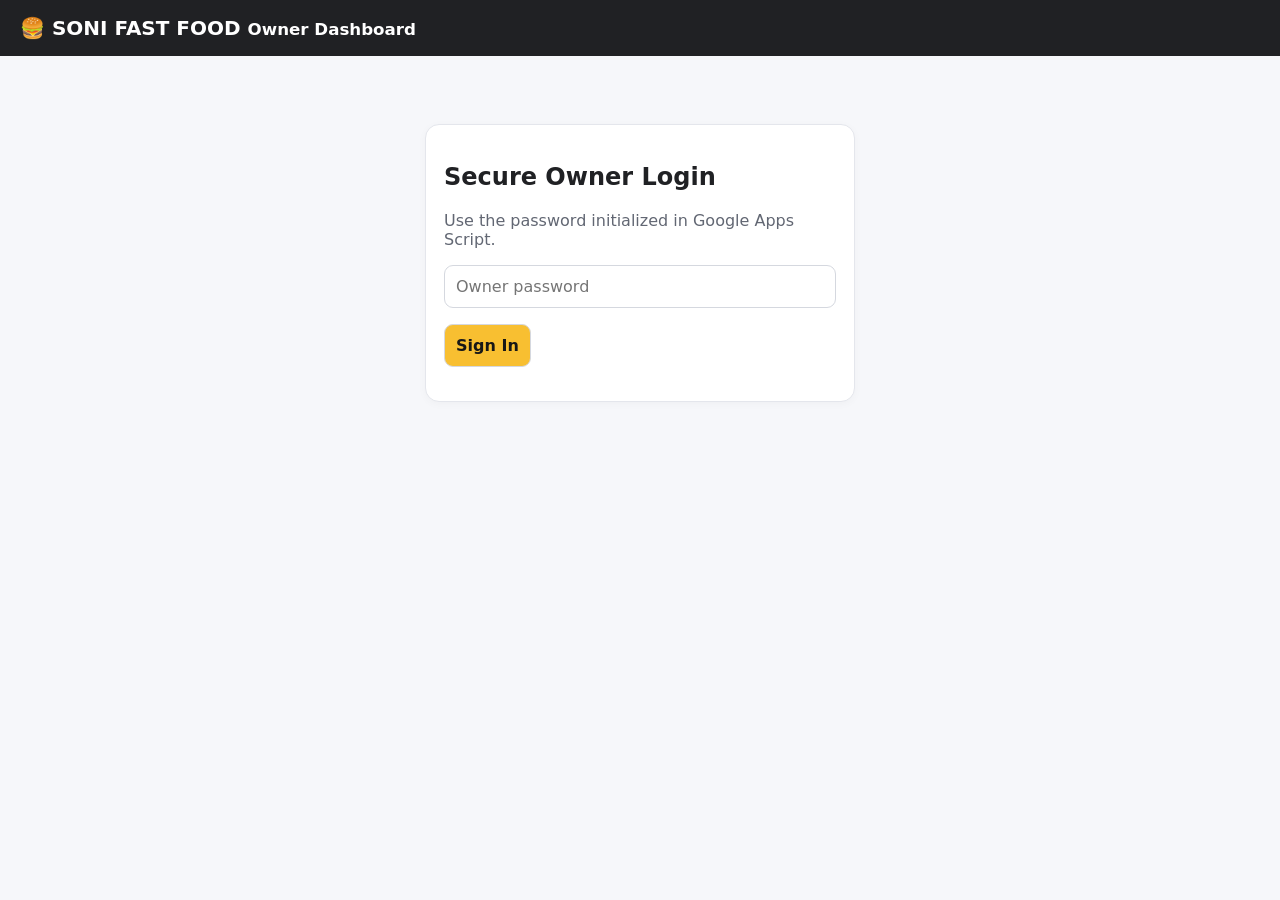
<file: admin.html>
<!doctype html>
<html lang="en"><head><meta charset="utf-8"><meta name="viewport" content="width=device-width,initial-scale=1">
<title>SONI FAST FOOD | Owner</title><style>
:root{font-family:system-ui,Arial,sans-serif;color:#202124;background:#f6f7fa}*{box-sizing:border-box}body{margin:0}header{background:#202124;color:#fff;padding:16px 20px;display:flex;justify-content:space-between;align-items:center;gap:12px}h1{font-size:20px;margin:0}main{max-width:1120px;margin:auto;padding:18px}.panel,.order{background:white;border:1px solid #e4e6ec;border-radius:14px;padding:18px;margin:14px 0;box-shadow:0 2px 9px #00000008}input,select,button{font:inherit;padding:11px;border:1px solid #d5d8df;border-radius:9px}input{max-width:100%}button{background:#f8bf31;color:#171717;font-weight:650;cursor:pointer}button:disabled{opacity:.45;cursor:not-allowed}.muted{color:#626773}.row{display:flex;flex-wrap:wrap;align-items:center;gap:10px}.grow{flex:1}.hidden{display:none!important}.stats{display:grid;grid-template-columns:repeat(auto-fit,minmax(150px,1fr));gap:10px}.stat{background:#f7f7f7;padding:14px;border-radius:10px}.stat b{font-size:24px;display:block}.order h3{margin:0 0 8px}.order p{margin:6px 0;overflow-wrap:anywhere}.actions{display:flex;flex-wrap:wrap;gap:7px;margin-top:12px}.actions button{font-size:13px;padding:9px}.danger{background:#ffe1df}.ok{color:#137c45}.error{color:#ad2d2d}.pill{display:inline-block;border-radius:20px;background:#eee;padding:5px 10px;font-size:12px}.report{white-space:pre-wrap}a{color:#005cbf}#login{max-width:430px;margin:50px auto}#password{width:100%}
@media(max-width:640px){main{padding:10px}.panel,.order{padding:13px}.actions button{flex:1 1 45%;min-height:45px}header{padding:12px}header h1{font-size:16px}.row button{min-height:42px}}
</style></head><body>
<header><h1>🍔 SONI FAST FOOD <small>Owner Dashboard</small></h1><button id="logout" class="hidden">Logout</button></header>
<main>
<section id="login" class="panel"><h2>Secure Owner Login</h2><p class="muted">Use the password initialized in Google Apps Script.</p><form id="loginForm"><input id="password" type="password" autocomplete="current-password" placeholder="Owner password" required minlength="16"><p><button type="submit">Sign In</button></p></form><p id="loginMsg" role="status"></p></section>
<section id="dashboard" class="hidden"><div class="row"><button id="refresh">↻ Refresh Orders</button><button id="notifyBtn" type="button">🔔 Enable sound alerts</button><span id="newOrderCount" class="pill">0 new</span><select id="filter"><option value="ALL">All Orders</option><option>PLACED</option><option>ACCEPTED</option><option>PREPARING</option><option>OUT_FOR_DELIVERY</option><option>DELIVERED</option><option>REJECTED</option></select><span id="message" role="status" class="muted"></span></div>
<section class="panel"><h2>Sales Summary</h2><div class="row"><label>From <input id="from" type="date"></label><label>To <input id="to" type="date"></label><button id="reportBtn">Load Report</button><button id="todayBtn" type="button">Today</button><button id="yesterdayBtn" type="button">Yesterday</button><button id="weekBtn" type="button">7 Days</button><button id="monthBtn" type="button">This Month</button><button id="exportBtn" type="button">Export CSV</button></div><div id="stats" class="stats" style="margin-top:12px"></div><p class="muted">Realized sales = delivered orders marked PAID. Payment verification is manual.</p></section>
<h2>Delivery Orders</h2><div id="orders"></div></section>
</main><script src="config.js"></script><script src="admin.js?v=32"></script></body></html>
</file>
